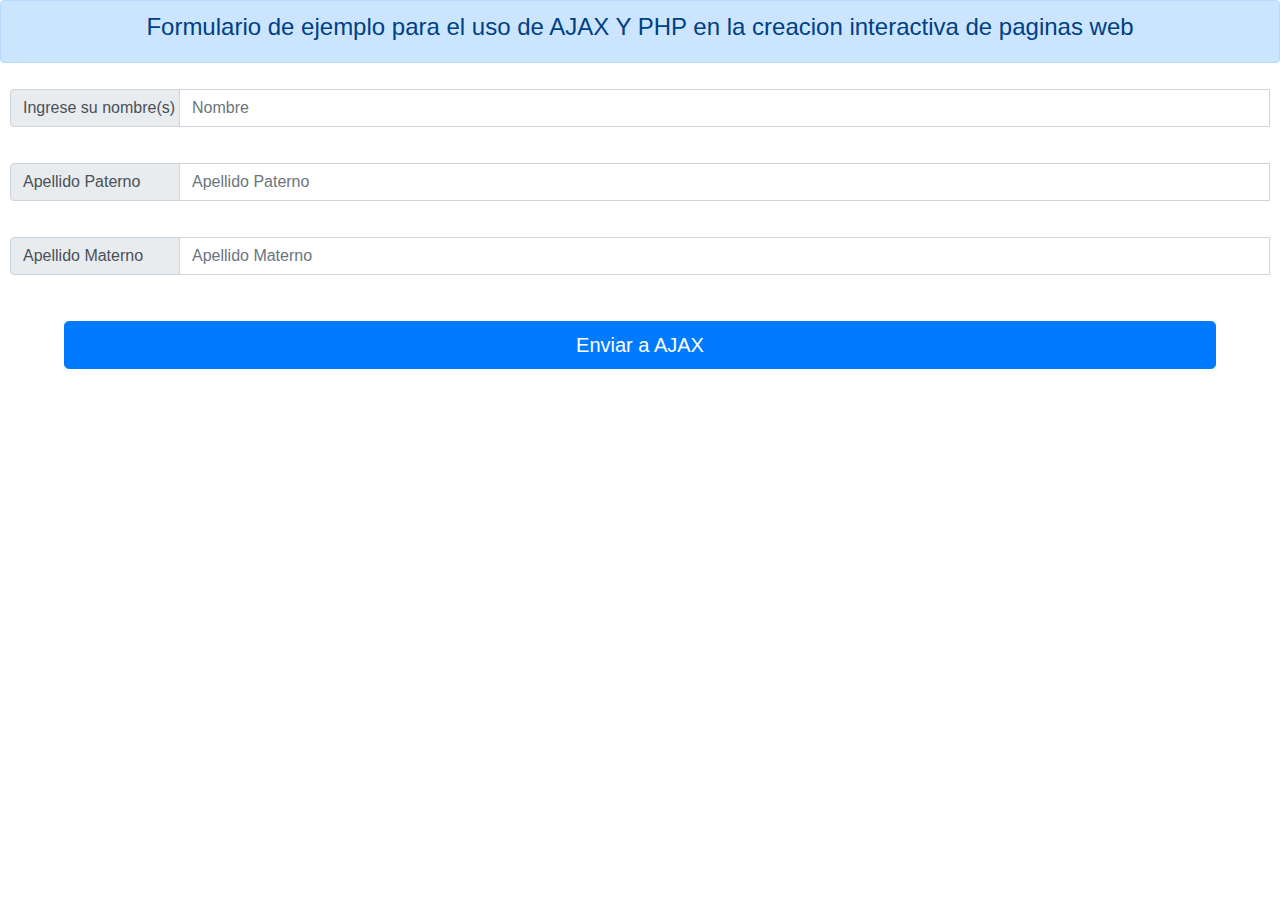
<file: AJAX/HTML/index.html>
<!DOCTYPE html>
<html>

<head>
    <meta charset='utf-8'>
    <meta http-equiv='X-UA-Compatible' content='IE=edge'>
    <title>Ejemplo basico</title>
    <link rel="icon" href="../img/logo.png">
    <meta name='viewport' content='width=device-width, initial-scale=1'>
    <link rel="stylesheet" href="https://stackpath.bootstrapcdn.com/bootstrap/4.3.1/css/bootstrap.min.css" integrity="sha384-ggOyR0iXCbMQv3Xipma34MD+dH/1fQ784/j6cY/iJTQUOhcWr7x9JvoRxT2MZw1T" crossorigin="anonymous">
    <script src="https://code.jquery.com/jquery-3.3.1.slim.min.js" integrity="sha384-q8i/X+965DzO0rT7abK41JStQIAqVgRVzpbzo5smXKp4YfRvH+8abtTE1Pi6jizo" crossorigin="anonymous">
    </script>
    <script src="https://cdnjs.cloudflare.com/ajax/libs/popper.js/1.14.7/umd/popper.min.js" integrity="sha384-UO2eT0CpHqdSJQ6hJty5KVphtPhzWj9WO1clHTMGa3JDZwrnQq4sF86dIHNDz0W1" crossorigin="anonymous">
    </script>
    <script src="https://stackpath.bootstrapcdn.com/bootstrap/4.3.1/js/bootstrap.min.js" integrity="sha384-JjSmVgyd0p3pXB1rRibZUAYoIIy6OrQ6VrjIEaFf/nJGzIxFDsf4x0xIM+B07jRM" crossorigin="anonymous">
    </script>
    <link rel="stylesheet" href="../css/mainc.css">
    <link rel="stylesheet" href="../css/reset.css">
    <script src="../JS/main.js"></script>
    <!--Librerias de llamadas asincronas -->
    <script src="https://ajax.googleapis.com/ajax/libs/jquery/1.11.3/jquery.min.js"></script>
</head>

<body>
    <div class="alert alert-primary" role="alert">
        <h4 class="alert-heading">Formulario de ejemplo para el uso de AJAX Y PHP en la creacion interactiva de paginas web</h4>
    </div>
    <section class="group1">
        <div class="input-group mb-3">
            <div class="input-group-prepend">
                <span class="input-group-text" id="exampleAddon">Ingrese su nombre(s)</span>
            </div>
            <input type="text" class="form-control form-control-name" placeholder="Nombre" aria-label="placeholder" aria-describedby="Nombre">
            <span id="e1" class="error-numero"></span>
        </div>
        <div class="input-group mb-3">
            <div class="input-group-prepend">
                <span class="input-group-text" id="exampleAddon">Apellido Paterno</span>
            </div>
            <input type="text" class="form-control form-control-surnameP" placeholder="Apellido Paterno" aria-label="placeholder" aria-describedby="Nombre">
            <span id="e2" class="error-numero-2"></span>
        </div>
        <div class="input-group mb-3">
            <div class="input-group-prepend">
                <span class="input-group-text" id="exampleAddon">Apellido Materno</span>
            </div>
            <input type="text" class="form-control form-control-surnameM" placeholder="Apellido Materno" aria-label="placeholder" aria-describedby="Nombre">
            <span id="e3" class="error-numero-3"></span>
        </div>
        <span id="e4" class="error-vacio"></span>
    </section>
    <button type="button" name="enviar" id="btn1" class="btn btn-primary btn-lg btn-block">Enviar a AJAX</button>
    <div id="datos"></div>
</body>

</html>
</file>
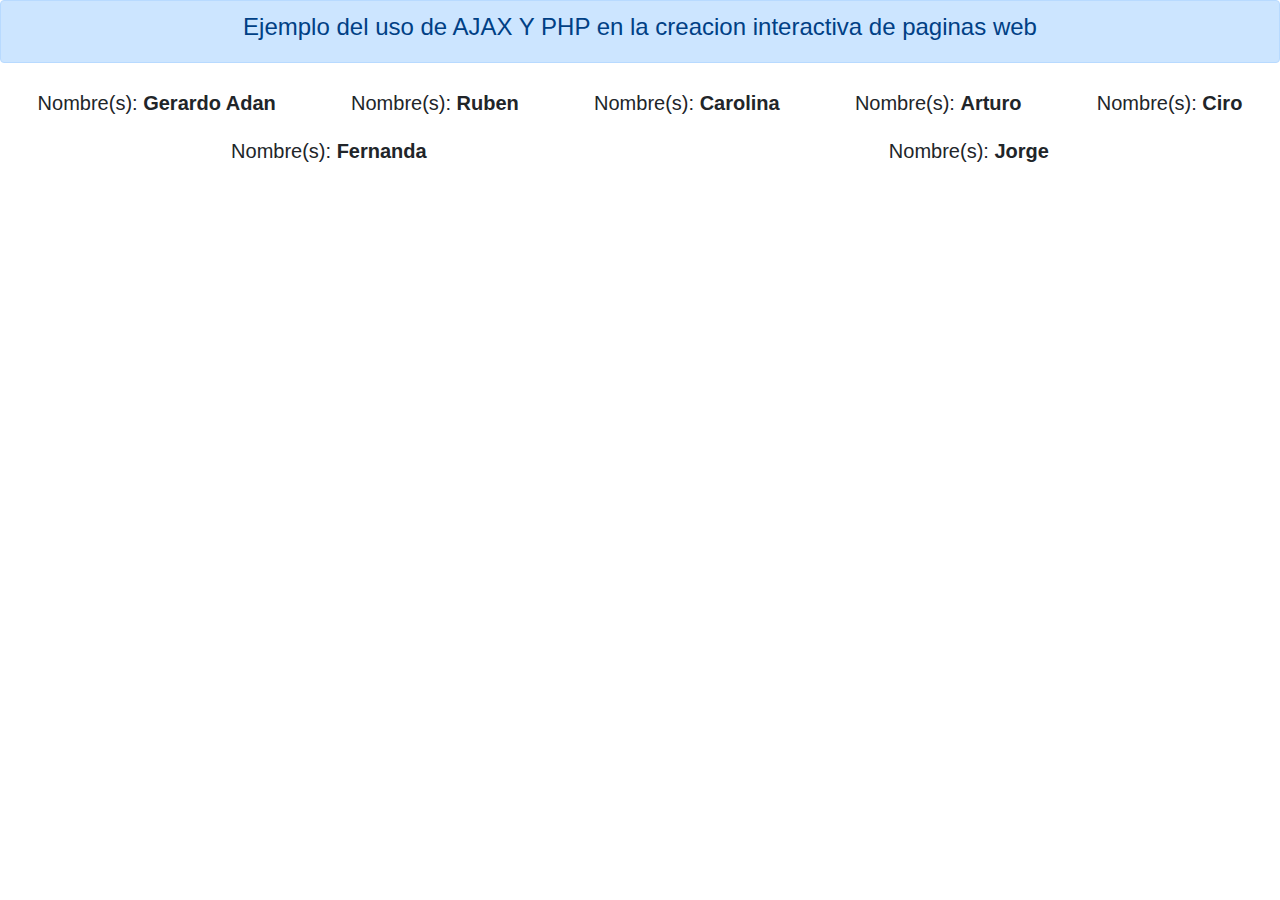
<file: AJAX/HTML/mostrar_datos.html>
<!DOCTYPE html>
<html lang="en">

<head>
    <meta charset="UTF-8">
    <meta http-equiv="X-UA-Compatible" content="IE=edge">
    <meta name="viewport" content="width=device-width, initial-scale=1.0">
    <title>Ejemplo Avanzado</title>
    <link rel="shortcut icon" href="../img/logo.png" type="image/x-icon">
    <!-- Links de librerias y estilos externos -->
    <link rel="stylesheet" href="https://maxcdn.bootstrapcdn.com/font-awesome/4.3.0/css/font-awesome.min.css">
    <script src="https://ajax.googleapis.com/ajax/libs/jquery/1.11.3/jquery.min.js"></script>
    <link rel="stylesheet" href="https://stackpath.bootstrapcdn.com/bootstrap/4.3.1/css/bootstrap.min.css">
    <!--Link para la libreria popover -->
    <script src="https://code.jquery.com/jquery-3.1.1.min.js">
    </script>
    <script src="https://cdnjs.cloudflare.com/ajax/libs/popper.js/1.14.7/umd/popper.min.js" integrity="sha384-UO2eT0CpHqdSJQ6hJty5KVphtPhzWj9WO1clHTMGa3JDZwrnQq4sF86dIHNDz0W1" crossorigin="anonymous">
    </script>
    <script src="https://stackpath.bootstrapcdn.com/bootstrap/4.3.1/js/bootstrap.min.js" integrity="sha384-JjSmVgyd0p3pXB1rRibZUAYoIIy6OrQ6VrjIEaFf/nJGzIxFDsf4x0xIM+B07jRM" crossorigin="anonymous">
    </script>
    <!-- Link para recursos locales -->
    <link rel="stylesheet" href="../css/mainc.css">
    <link rel="stylesheet" href="../css/reset.css">
    <script src="../JS/popover.js"></script>
    <script src="../JS/demo.js"></script>
</head>

<body>
    <div class="alert alert-primary" role="alert">
        <h4 class="alert-heading">Ejemplo del uso de AJAX Y PHP en la creacion interactiva de paginas web</h4>
    </div>
    <div class="container-fluid">
        <div class="row">
            <button tabindex="0" class="btn btn1 btn-lg" data-placement="bottom" role="button" data-toggle="popover" data-trigger="hover" title="Informacio" data-content="De clik para ver los datos completos"></span> Nombre(s): <span class="name-1 n">Gerardo Adan</span> </button>
            <button tabindex="0" class="btn btn2 btn-lg" data-placement="bottom" role="button" data-toggle="popover" data-trigger="hover" title="Informacion" data-content="De clik para ver los datos completos"></span>Nombre(s): <span class="name-2 n">Ruben</span> </button>
            <button tabindex="0" class="btn btn3 btn-lg" data-placement="bottom" role="button" data-toggle="popover" data-trigger="hover" title="Informacion" data-content="De clik para ver los datos completos"></span>Nombre(s): <span class="name-3 n">Carolina</span> </button>
            <button tabindex="0" class="btn btn4 btn-lg" data-placement="bottom" role="button" data-toggle="popover" data-trigger="hover" title="Informacio" data-content="De clik para ver los datos completos"></span>Nombre(s): <span class="name-4 n">Arturo</span> </button>
            <button tabindex="0" class="btn btn5 btn-lg" data-placement="bottom" role="button" data-toggle="popover" data-trigger="hover" title="Informacion" data-content="De clik para ver los datos completos"></span>Nombre(s): <span class="name-5 n">Ciro</span> </button>
            <button tabindex="0" class="btn btn6 btn-lg" data-placement="bottom" role="button" data-toggle="popover" data-trigger="hover" title="Informacion" data-content="De clik para ver los datos completos"></span>Nombre(s): <span class="name-6 n">Fernanda</span> </button>
            <button tabindex="0" class="btn btn7 btn-lg" data-placement="bottom" role="button" data-toggle="popover" data-trigger="hover" title="Informacion" data-content="De clik para ver los datos completos"></span>Nombre(s): <span class="name-7 n">Jorge</span> </button>
        </div>
    </div>
    <div class="container-fluid">
        <div class="row">
            <div id="n1" class="col n1"></div>
            <div id="n2" class="col n2"></div>
            <div id="n3" class="col n3"></div>
            <div id="n4" class="col n4"></div>
            <div id="n5" class="col n5"></div>
            <div id="n6" class="col n6"></div>
            <div id="n7" class="col n7"></div>
        </div>
    </div>
</body>


</html>
</file>
<file: AJAX/css/mainc.css>
.alert-heading {
    display: flex;
    justify-content: space-around;
}

body {
    margin: 0 auto;
    min-width: 328px;
}

.group1 {
    padding: 10px;
}

.input-group-text {
    width: 170px;
}

#btn1 {
    margin: 0 auto;
    width: 90%;
}

#e4 {
    color: #0e0d0d4d;
}

#e1,
#e2,
#e3 {
    width: 95%;
    padding: 10px;
    color: #23252666;
}

#datos {
    width: 90%;
    margin: 0 auto;
    margin-top: 20px;
}

#link {
    padding: 10px;
    font-size: 1.3em;
    margin-left: 60px;
}

.name-1,
.name-2,
.name-3,
.name-4,
.name-5,
.name-6,
.name-7 {
    cursor: pointer;
    font-weight: bolder;
}

.row {
    justify-content: space-around;
}

.col {
    display: flex;
    flex-wrap: wrap;
    justify-content: space-around;
}

.badge {
    margin-top: 10px;
}
</file>
